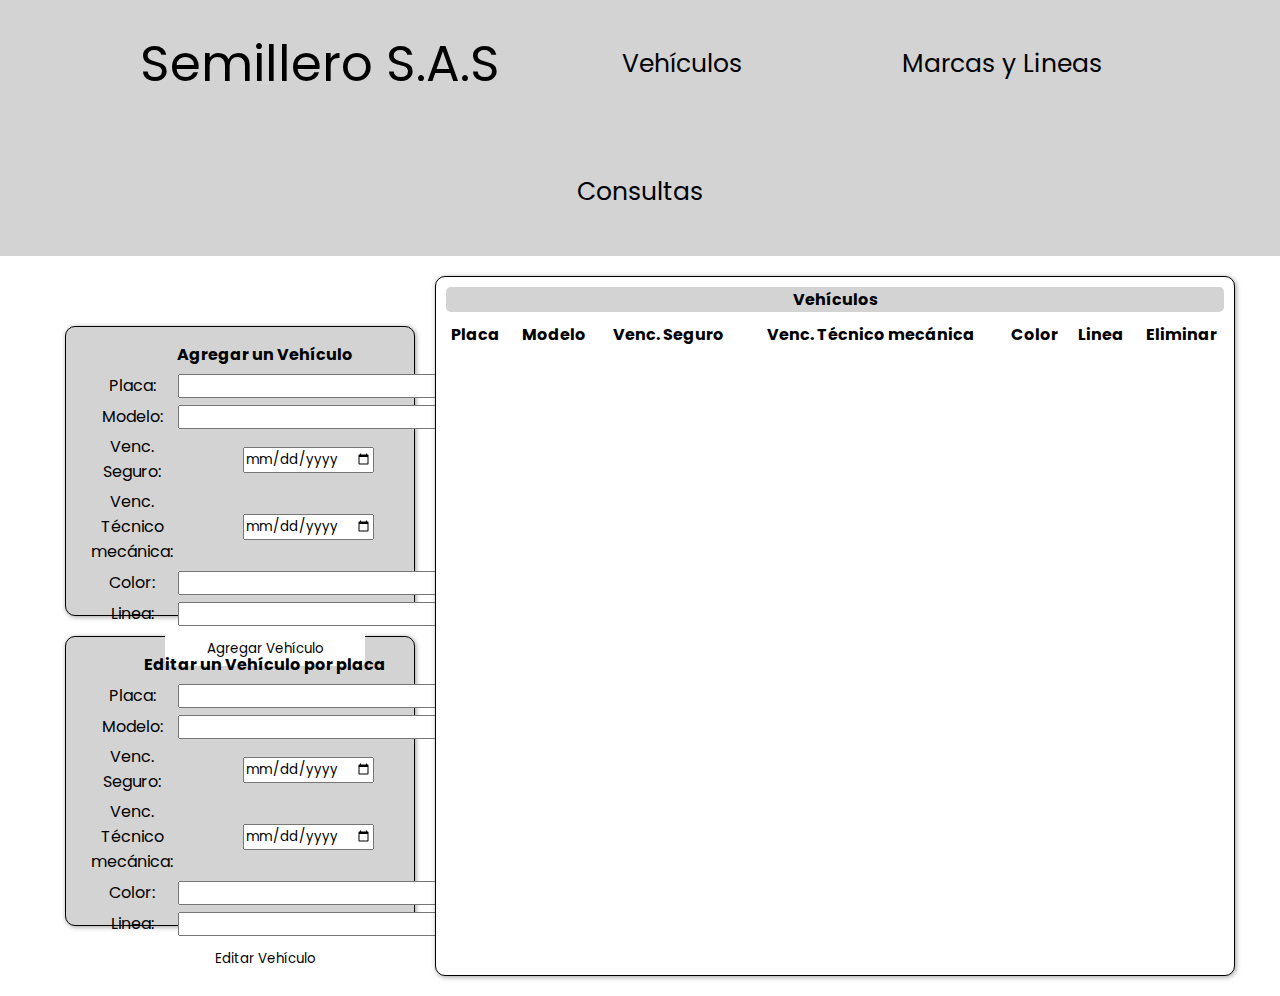
<file: frontend/index.html>
<!DOCTYPE html>
<html lang="en">
<head>
    <meta charset="UTF-8">
    <meta http-equiv="X-UA-Compatible" content="IE=edge">
    <meta name="viewport" content="width=device-width, initial-scale=1.0">
    <link rel="stylesheet" href="./styles/styles.css">
    <title>Semillero S.A.S</title>
</head>
<body>
    <header>
        <nav>
            <ul id="menu">
                <li class="lista">
                    <table class="TMenu">
                        <tr class="trMenu">
                            <td class="nombreEmpresa">Semillero S.A.S</td>
                        </tr>
                    </table>
                </li>
                <li class="lista listaR"><a href="./index.html">Vehículos</a></li>
                <li class="lista listaR"><a href="./pages/marcasLineas.html">Marcas y Lineas</a></li>
                <li class="lista listaR"><a href="./pages/consultas.html">Consultas</a></li>
            </ul>
        </nav>
    </header>
    <main>
        <div id="contenedorGrande">
            <div id="contenedor">
                <div id="agregarVehiculo" class="vehiculo">
                    <form action="" id="formAgregar">
                        <table id="tablaAgregar" class="tabla">
                            <thead>
                                <th colspan="2">Agregar un Vehículo</th>
                            </thead>
                            <tbody>
                                <tr><td>Placa:</td><td><input id="placaA" type="text" required></td></tr>
                                <tr><td>Modelo:</td><td><input id="modeloA" type="number" required></td></tr>
                                <tr><td>Venc. Seguro:</td><td><input id="seguroA" type="date" required></td></tr>
                                <tr><td>Venc. Técnico<br> mecánica:</td><td><input id="tecnicoA" type="date" required></td></tr>
                                <tr><td>Color:</td><td><input id="colorA" type="text" required></td></tr>
                                <tr><td>Linea:</td><td><input id="lineaA" type="number" required></td></tr>
                                <tr><td colspan="2"><button id="btnAgregar" class="btn">Agregar Vehículo</button></td></tr>
                            </tbody>
                        </table>
                    </form>
                </div>
                <div id="editarVehiculo" class="vehiculo">
                    <form action="" id="formEditar">
                        <table id="tablaEditar" class="tabla">
                            <thead>
                                <th colspan="2">Editar un Vehículo por placa</th>
                            </thead>
                            <tbody>
                                <tr><td>Placa:</td><td><input id="placaE" type="text" required></td></tr>
                                <tr><td>Modelo:</td><td><input id="modeloE" type="number"></td></tr>
                                <tr><td>Venc. Seguro:</td><td><input id="seguroE" type="date" ></td></tr>
                                <tr><td>Venc. Técnico<br> mecánica:</td><td><input id="tecnicoE" type="date"></td></tr>
                                <tr><td>Color:</td><td><input id="colorE" type="text"></td></tr>
                                <tr><td>Linea:</td><td><input id="lineaE" type="number"></td></tr>
                                <tr><td colspan="2"><button id="btnEditar" class="btn">Editar Vehículo</button></td></tr>
                            </tbody>
                        </table>
                    </form>
                </div>
            </div>
            <div id="vistaVehiculos">
                <table class="tablaVista">
                    <thead>
                        <tr>
                            <th colspan="7"class="headTablaVista">Vehículos</th>
                        </tr>
                            <th>Placa</th>
                            <th>Modelo</th>
                            <th>Venc. Seguro</th>
                            <th>Venc. Técnico mecánica</th>
                            <th>Color</th>
                            <th>Linea</th>
                            <th>Eliminar</th>
                    </thead>
                    <tbody id="tablaVista">

                    </tbody>

                </table>
            </div>
        </div>
            
    </main>

    <script src="./scripts/script.js"></script>
</body>
</html>
</file>
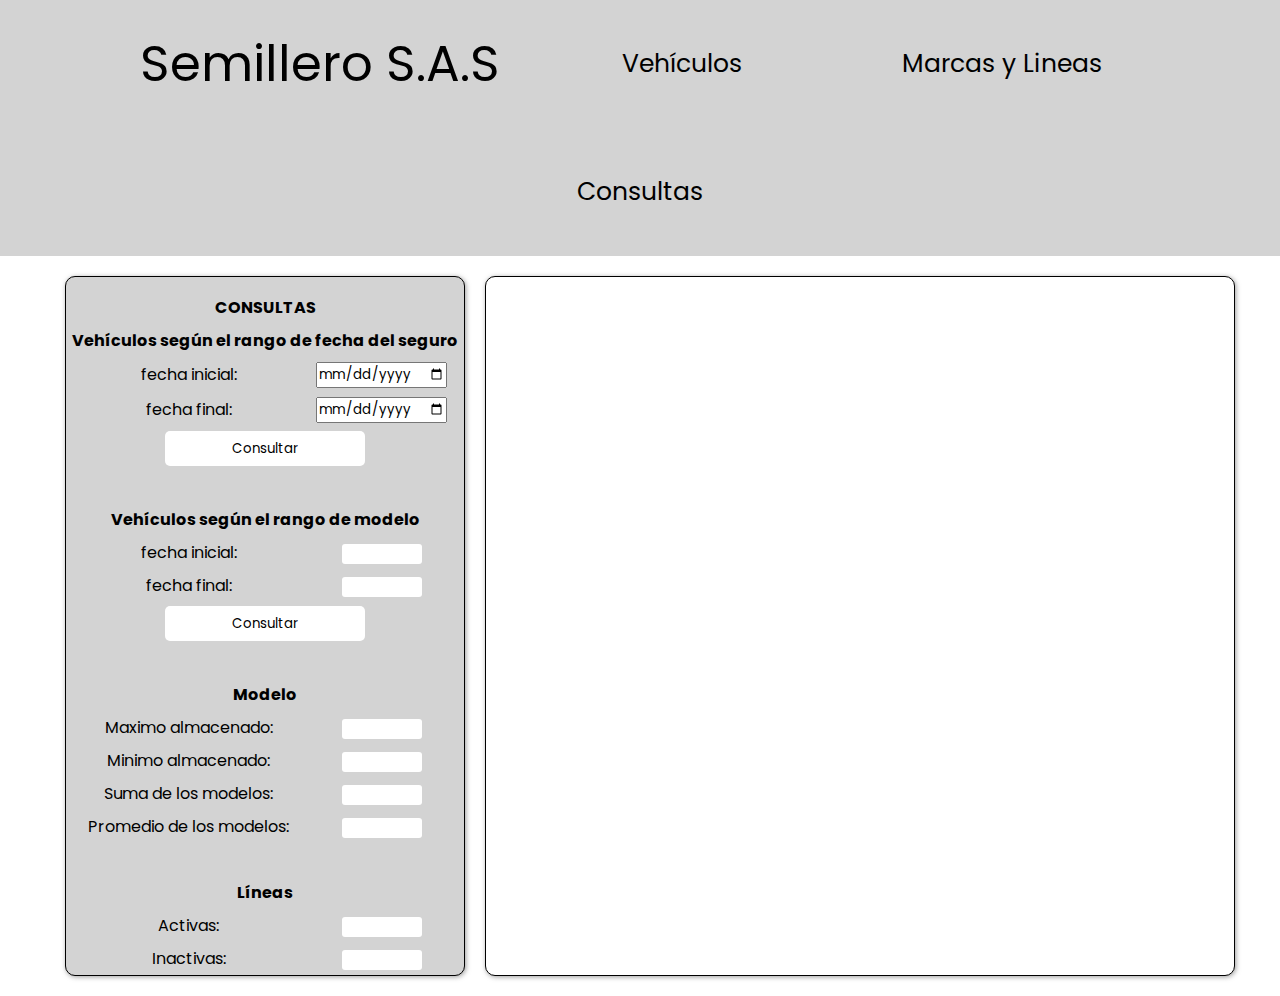
<file: frontend/pages/consultas.html>
<!DOCTYPE html>
<html lang="en">
<head>
    <meta charset="UTF-8">
    <meta http-equiv="X-UA-Compatible" content="IE=edge">
    <meta name="viewport" content="width=device-width, initial-scale=1.0">
    <link rel="stylesheet" href="../styles/styles.css">
    <title>Consultas</title>
</head>
<body>
    <header>
        <nav>
            <ul id="menu">
                <li class="lista">
                    <table class="TMenu">
                        <tr class="trMenu">
                            <td class="nombreEmpresa">Semillero S.A.S</td>
                        </tr>
                    </table>
                </li>
                <li class="lista listaR"><a href="../index.html">Vehículos</a></li>
                <li class="lista listaR"><a href="./marcasLineas.html">Marcas y Lineas</a></li>
                <li class="lista listaR"><a href="./consultas.html">Consultas</a></li>
            </ul>
        </nav>
    </header>
    <main>
        <div id="contenedorGrande">
            <div class="peticionConsulta">
                <table>
                    
                    <thead>
                        <tr><th colspan="2">CONSULTAS</th></tr>
                        <tr><th colspan="2">Vehículos según el rango de fecha del seguro</th></tr>
                    </thead>
                    <form id="vehiculoRangoSeguro">
                        <tbody>
                            <tr><td>fecha inicial:</td><td><input id="fechaInicialSeguro" type="date" required></td></tr>
                            <tr><td>fecha final:</td><td><input id="fechaFinalSeguro" type="date" required></td></tr>
                            <tr><td colspan="2"><button id="btnRangoSeguro" class="btn">Consultar</button></td></tr>
                            <tr><td><br></td></tr>
                        </tbody>
                    </form>
                    <thead>
                        <tr><th colspan="2">Vehículos según el rango de modelo</th></tr>
                    </thead>
                    <form id="vehiculoRangoModelo">
                        <tbody>
                            <tr><td>fecha inicial:</td><td><input class="inputModelo" id="fechaInicialModelo" type="number" required></td></tr>
                            <tr><td>fecha final:</td><td><input class="inputModelo" id="fechaFinalModelo" type="number" required></td></tr>
                            <tr><td colspan="2"><button id="btnRangoModelo" class="btn">Consultar</button></td></tr>
                            <tr><td><br></td></tr>
                        </tbody>
                    </form>
                    <thead>
                        <tr><th colspan="2">Modelo</th></tr>
                    </thead>
                    <tbody>
                        <tr><td>Maximo almacenado: </td><td><input id="maxModelo" class="inputModelo" type="text"></td></tr>
                        <tr><td>Minimo almacenado: </td><td><input id="maxMinimo" class="inputModelo" type="text"></td></tr>
                        <tr><td>Suma de los modelos: </td><td><input id="sumaModelo" class="inputModelo" type="text"></td></tr>
                        <tr><td>Promedio de los modelos: </td><td><input id="promModelo" class="inputModelo" type="text"></td></tr>
                        <tr><td><br></td></tr>
                    </tbody>
                    <thead>
                        <tr><th colspan="2">Líneas</th></tr>
                    </thead>
                    <tbody>
                        <tr><td>Activas:</td><td><input id="lineaActiva" class="inputModelo" type="text"></td></tr>
                        <tr><td>Inactivas:</td><td><input id="lineaInactiva" class="inputModelo" type="text"></td></tr>
                    </tbody>
                </table>
            </div>
            <div id="resultadoConsulta">
                <table id="contRangos"></table>
            </div>
        </div>
    </main>
    
    <script src="../scripts/constultas.js"></script>
</body>
</html>
</file>
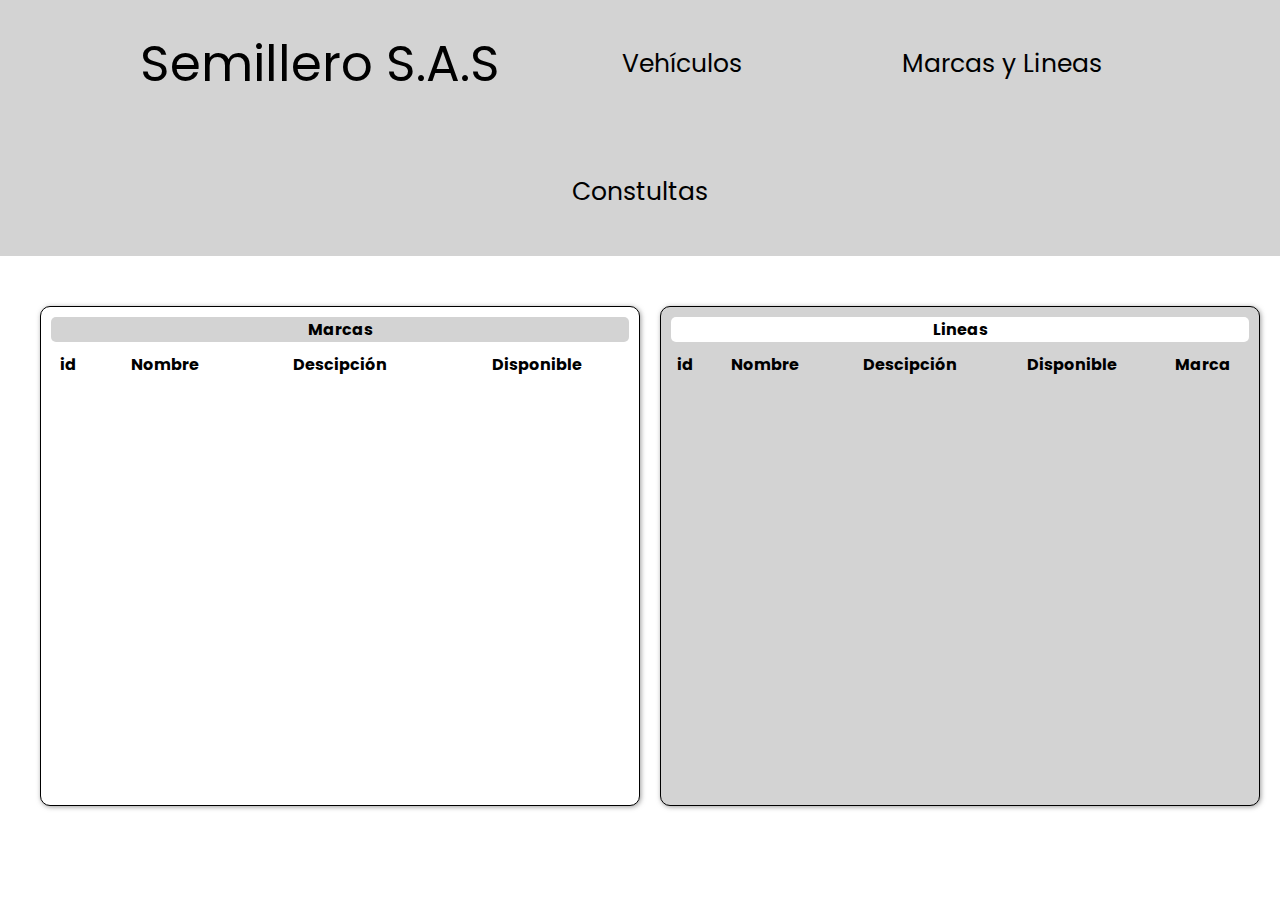
<file: frontend/pages/marcasLineas.html>
<!DOCTYPE html>
<html lang="en">
<head>
    <meta charset="UTF-8">
    <meta http-equiv="X-UA-Compatible" content="IE=edge">
    <meta name="viewport" content="width=device-width, initial-scale=1.0">
    <link rel="stylesheet" href="../styles/styles.css">
    <title>Marcas y Lineas de Vehículos</title>
</head>
<body>
    <header>
        <nav>
            <ul id="menu">
                <li class="lista">
                    <table class="TMenu">
                        <tr class="trMenu">
                            <td class="nombreEmpresa">Semillero S.A.S</td>
                        </tr>
                    </table>
                </li>
                <li class="lista listaR"><a href="../index.html">Vehículos</a></li>
                <li class="lista listaR"><a href="./marcasLineas.html">Marcas y Lineas</a></li>
                <li class="lista listaR"><a href="./consultas.html">Constultas</a></li>
            </ul>
        </nav>
    </header>
    <main>
        <div class="contMarcaLinea">
            <div id="contMarca">
                <table id="tablaMarca">
                    <thead >
                        <tr><th colspan="4" style="background-color: lightgrey; border-radius: 5px;">Marcas</th></tr>
                        <tr>
                            <th>id</th>
                            <th>Nombre</th>
                            <th>Descipción</th>
                            <th>Disponible</th>
                        </tr>
                    </thead>
                    <tbody id="infoMarca"></tbody>
                </table>
            </div>
            <div id="contLinea">
                <table id="tablaMarca">
                    <thead >
                        <tr><th colspan="5" style="background-color: white; border-radius: 5px;">Lineas</th></tr>
                        <tr>
                            <th>id</th>
                            <th>Nombre</th>
                            <th>Descipción</th>
                            <th>Disponible</th>
                            <th>Marca</th>
                        </tr>
                    </thead>
                    <tbody id="infoLinea"></tbody>
                </table>
            </div>

        </div>

    </main>

    <script src="../scripts/marcasLineas.js"></script>
</body>
</html>
</file>
<file: frontend/styles/styles.css>
@import url('https://fonts.googleapis.com/css2?family=Poppins&family=Roboto&display=swap');
*{
    box-sizing: border-box;
    margin: 0;
    padding: 0;
    font-family: 'Poppins', sans-serif;
}
body{
    background-color: white;
}
/*Menu Superior*/
nav{
    background-color:lightgray;
}
#menu{
    list-style: none;
    margin: 0px;
    padding: 0px;
    width: 100%;
    display: flex;
    flex-wrap: wrap;
    align-items: center;
    justify-content: center;
}

.lista a{
    text-decoration: none;
    font-size: 25px;
    color: black;
    padding: 45px 80px;
    display: block;
}
#logo{
    width: 95px;
}
.lista a:hover{
    background-color: black;
    color: white;
}
.trMenu .nombreEmpresa{
    color: black;
    padding: 0px 40px;
    font-size: 50px;
}
#contenedorGrande{
    display: flex;
    margin: auto;
    width: 1300px;
    align-items: center;
    justify-content: center;
    gap: 20px;
}

    .vehiculo{
        background-color: lightgrey;
        border-radius: 10px;
        width: 350px;
        height: 290px;
        margin: 20px 0px;
        padding: 10px 0 10px 20px;
        text-align: center;
        border: 1px solid black;
        box-shadow: 1px 1px 5px rgba(100, 100, 100, 0.644);
        
    }
        .tabla{
                border-spacing: 5px;
            }
            .btn{
                width: 200px;
                height: 35px;
                border-radius: 5px;
                border: 0;
                background-color: white;
            }
            .btn:hover{
                background-color: grey;
                color: white;
                box-shadow: 1px 1px 5px rgba(100, 100, 100, 0.644);
            }
    #vistaVehiculos{
        background-color: white;
        height: 700px;
        width: 800px;
        margin: 20px 0px;
        border-radius: 10px;
        border: 1px solid black;
        box-shadow: 1px 1px 5px rgba(100, 100, 100, 0.644);
        
    }
        .tablaVista{
            width: 100%;
            border-spacing: 10px;
            border-radius: 10px 10px 0 0;
        }
        .headTablaVista{
            background-color: lightgrey;
            border-radius: 5px;
        }
        .tablaVista{
            text-align: center;
        }
        .btnDel{
            width: 60px;
            height: 35px;
            border-radius: 5px;
            border: 0;
            background-color: white;
        }
        .btnDel:hover{
            background-color: grey;
            color: white;
            box-shadow: 1px 1px 5px rgba(100, 100, 100, 0.644);
        }



/* Marcas y Lineas */
.contMarcaLinea{
    display: flex;
    width: 1300px;
    height: 600px;
    justify-content: center;
    align-items: center;
    margin: auto;
    gap: 20px;
}
    #contMarca{
        width: 600px;
        height: 500px;
        border-radius: 10px;
        border: 1px solid black;
        background-color: white;
        box-shadow: 1px 1px 5px rgba(100, 100, 100, 0.644);
    }
        #tablaMarca{
            width: 100%;
            border-spacing: 10px;
        }
    #contLinea{
        width: 600px;
        height: 500px;
        border-radius: 10px;
        border: 1px solid black;
        background-color: lightgrey;
        box-shadow: 1px 1px 5px rgba(100, 100, 100, 0.644);
    }

/*Consulta*/
.peticionConsulta{
    background-color: lightgrey;
    border-radius: 10px;
    width: 400px;
    height: 700px;
    margin: 20px 0px;
    padding: 10px 0 10px 0px;
    text-align: center;
    border: 1px solid black;
    box-shadow: 1px 1px 5px rgba(100, 100, 100, 0.644);
    
}
    .peticionConsulta table{
        margin: auto;
        border-spacing: 0px 8px;
        /* background-color: red; */
    }
        .inputModelo{
            width: 80px;
            border-radius: 3px;
            border: 0px;
            text-align: center;
        }
#resultadoConsulta{
    background-color: white;
    height: 700px;
    width: 750px;
    margin: 20px 0px;
    border-radius: 10px;
    border: 1px solid black;
    box-shadow: 1px 1px 5px rgba(100, 100, 100, 0.644);
}
    #resultadoConsulta table{
        width: 95%;
        text-align: center;
        border-spacing: 0px 10px;
        margin: auto;
    }
</file>
